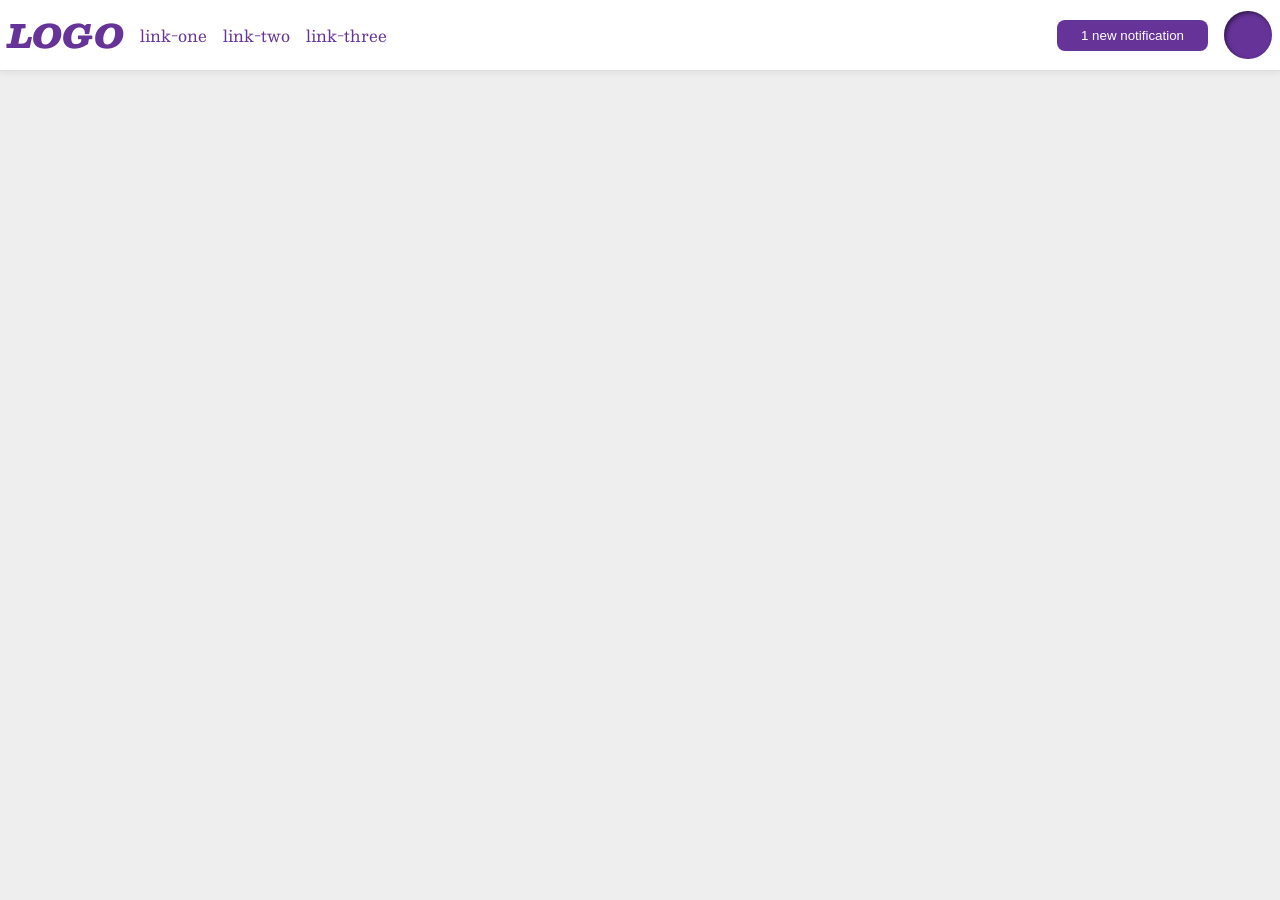
<file: foundations/flex/03-flex-header-2/index.html>
<!DOCTYPE html>
<html lang="en">
  <head>
    <meta charset="UTF-8">
    <meta http-equiv="X-UA-Compatible" content="IE=edge">
    <meta name="viewport" content="width=device-width, initial-scale=1.0">
    <title>Flex Header 2</title>
    <link rel="stylesheet" href="style.css">
  </head>
  <body>
    <div class="header">
      <div class="left-container">
        <div class="logo">
          LOGO
        </div>
        <ul class="links">
          <li><a href="https://google.com">link-one</a></li>
          <li><a href="https://google.com">link-two</a></li>
          <li><a href="https://google.com">link-three</a></li>
        </ul>
      </div>

      <div class="right-container">
        <button class="notifications">
          1 new notification
        </button>
        <div class="profile-image"></div>
      </div>

    </div>
  </body>
</html>
</file>
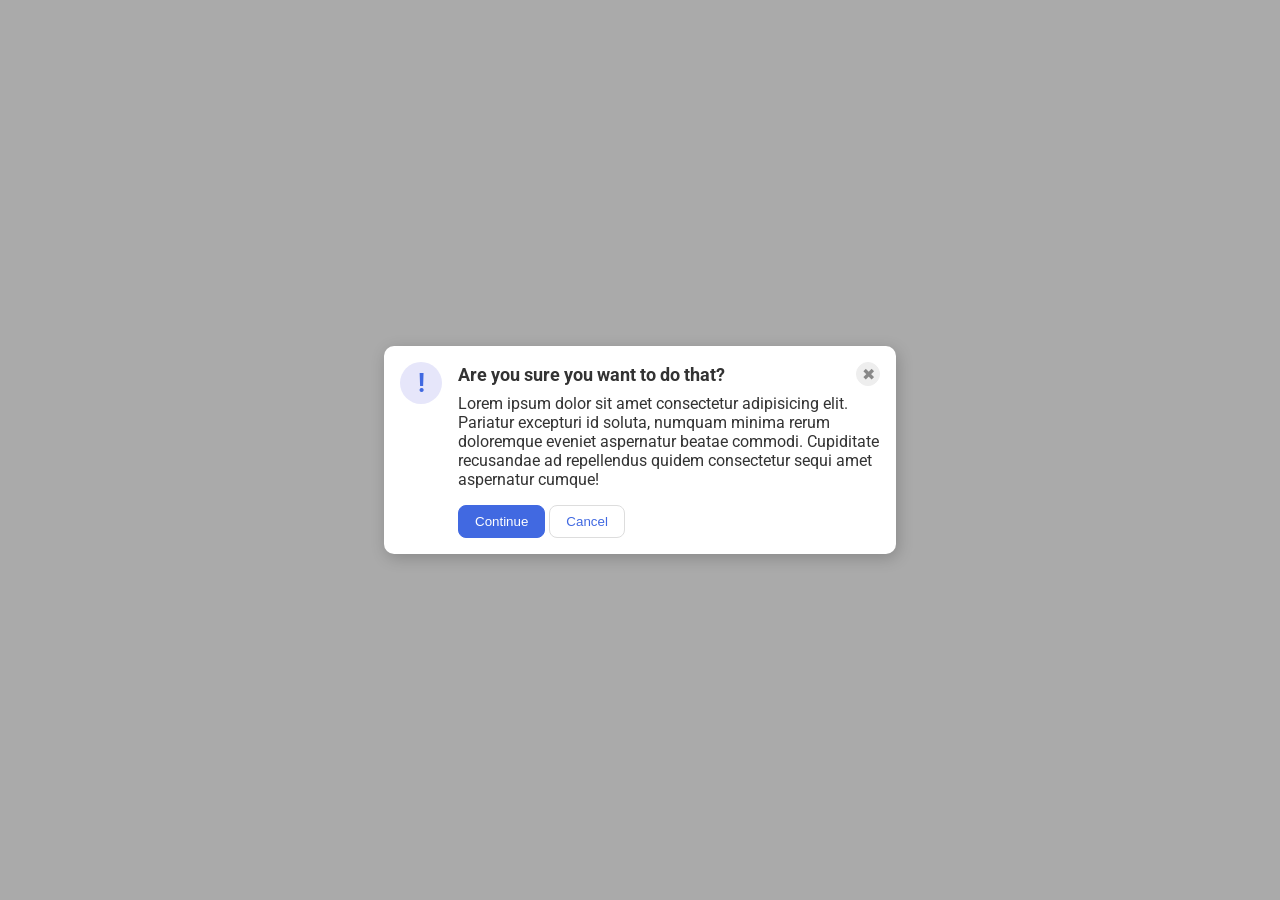
<file: foundations/flex/05-flex-modal/index.html>
<!DOCTYPE html>
<html lang="en">
  <head>
    <meta charset="UTF-8">
    <meta http-equiv="X-UA-Compatible" content="IE=edge">
    <meta name="viewport" content="width=device-width, initial-scale=1.0">
    <link rel="stylesheet" href="style.css">
    <title>Modal</title>
  </head>
  <body>
    <div class="modal">
      <div class="icon">!</div>
      
      <div class="content">
        <div class="header">Are you sure you want to do that?
          <button class="close-button">✖</button>
        </div>
        
        <div class="text">Lorem ipsum dolor sit amet consectetur adipisicing elit. Pariatur excepturi id soluta, numquam minima rerum doloremque eveniet aspernatur beatae commodi. Cupiditate recusandae ad repellendus quidem consectetur sequi amet aspernatur cumque!</div>
        <button class="continue">Continue</button>
        <button class="cancel">Cancel</button>
      </div>
    </div>

      
  </body>
</html>
</file>
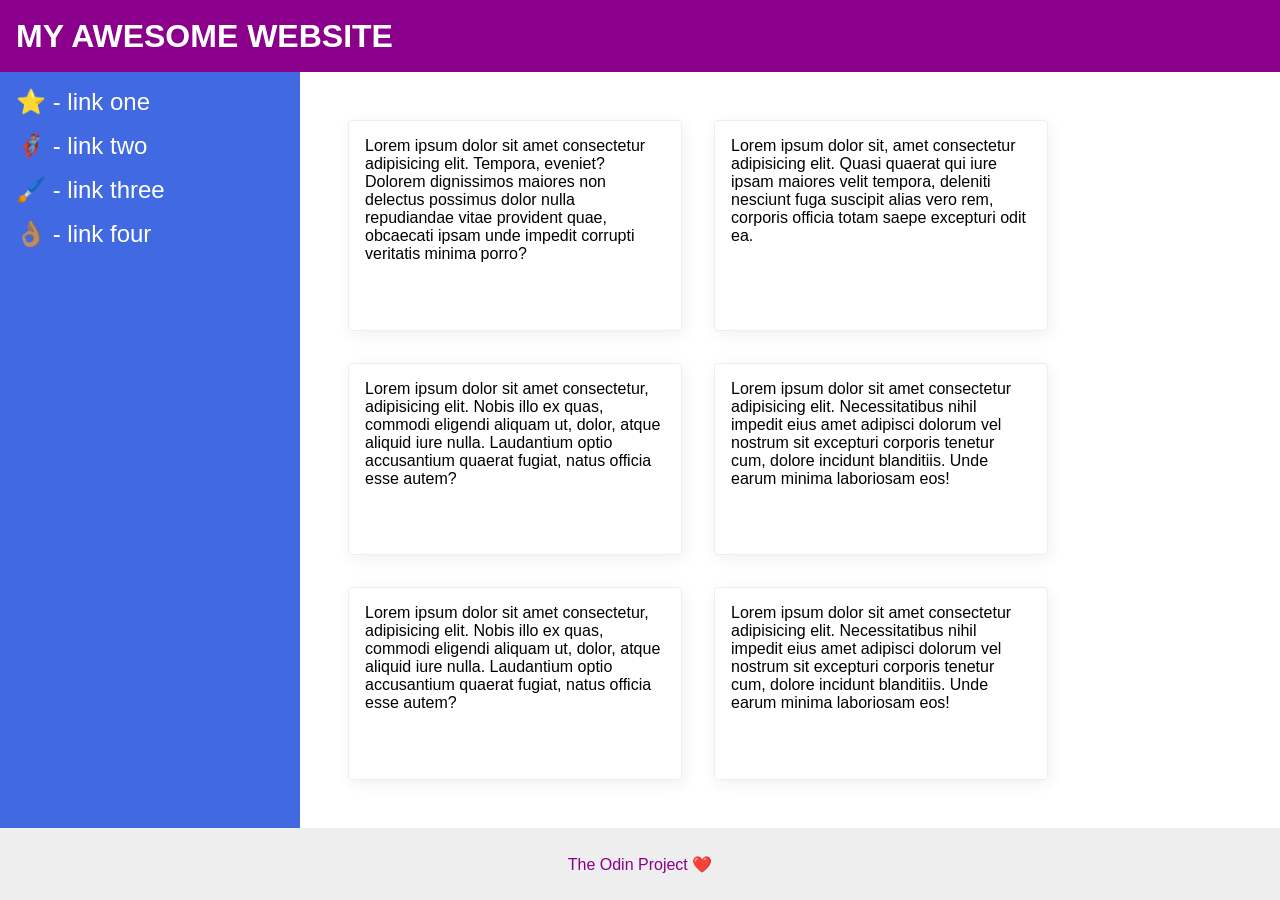
<file: foundations/flex/07-flex-layout-2/index.html>
<!DOCTYPE html>
<html lang="en">
  <head>
    <meta charset="UTF-8">
    <meta http-equiv="X-UA-Compatible" content="IE=edge">
    <meta name="viewport" content="width=device-width, initial-scale=1.0">
    <title>The Holy Grail</title>
    <link rel="stylesheet" href="style.css">
  </head>
  <body>
    <div class="header">
      MY AWESOME WEBSITE
    </div>
    
    <div class="body">
    <div class="sidebar">
      <ul>
        <li><a href="#">⭐ - link one</a></li>
        <li><a href="#">🦸🏽‍♂️ - link two</a></li>
        <li><a href="#">🖌️ - link three</a></li>
        <li><a href="#">👌🏽 - link four</a></li>
      </ul>
    </div>

    <div class="container">
      <div class="card">Lorem ipsum dolor sit amet consectetur adipisicing elit. Tempora, eveniet? Dolorem dignissimos maiores non delectus possimus dolor nulla repudiandae vitae provident quae, obcaecati ipsam unde impedit corrupti veritatis minima porro?</div>
      <div class="card">Lorem ipsum dolor sit, amet consectetur adipisicing elit. Quasi quaerat qui iure ipsam maiores velit tempora, deleniti nesciunt fuga suscipit alias vero rem, corporis officia totam saepe excepturi odit ea.</div>
      <div class="card">Lorem ipsum dolor sit amet consectetur, adipisicing elit. Nobis illo ex quas, commodi eligendi aliquam ut, dolor, atque aliquid iure nulla. Laudantium optio accusantium quaerat fugiat, natus officia esse autem?</div>
      <div class="card">Lorem ipsum dolor sit amet consectetur adipisicing elit. Necessitatibus nihil impedit eius amet adipisci dolorum vel nostrum sit excepturi corporis tenetur cum, dolore incidunt blanditiis. Unde earum minima laboriosam eos!</div>
      <div class="card">Lorem ipsum dolor sit amet consectetur, adipisicing elit. Nobis illo ex quas, commodi eligendi aliquam ut, dolor, atque aliquid iure nulla. Laudantium optio accusantium quaerat fugiat, natus officia esse autem?</div>
      <div class="card">Lorem ipsum dolor sit amet consectetur adipisicing elit. Necessitatibus nihil impedit eius amet adipisci dolorum vel nostrum sit excepturi corporis tenetur cum, dolore incidunt blanditiis. Unde earum minima laboriosam eos!</div>
    </div>  
  </div>
    <div class="footer">
      The Odin Project ❤️
    </div>
  </body>
</html>
</file>
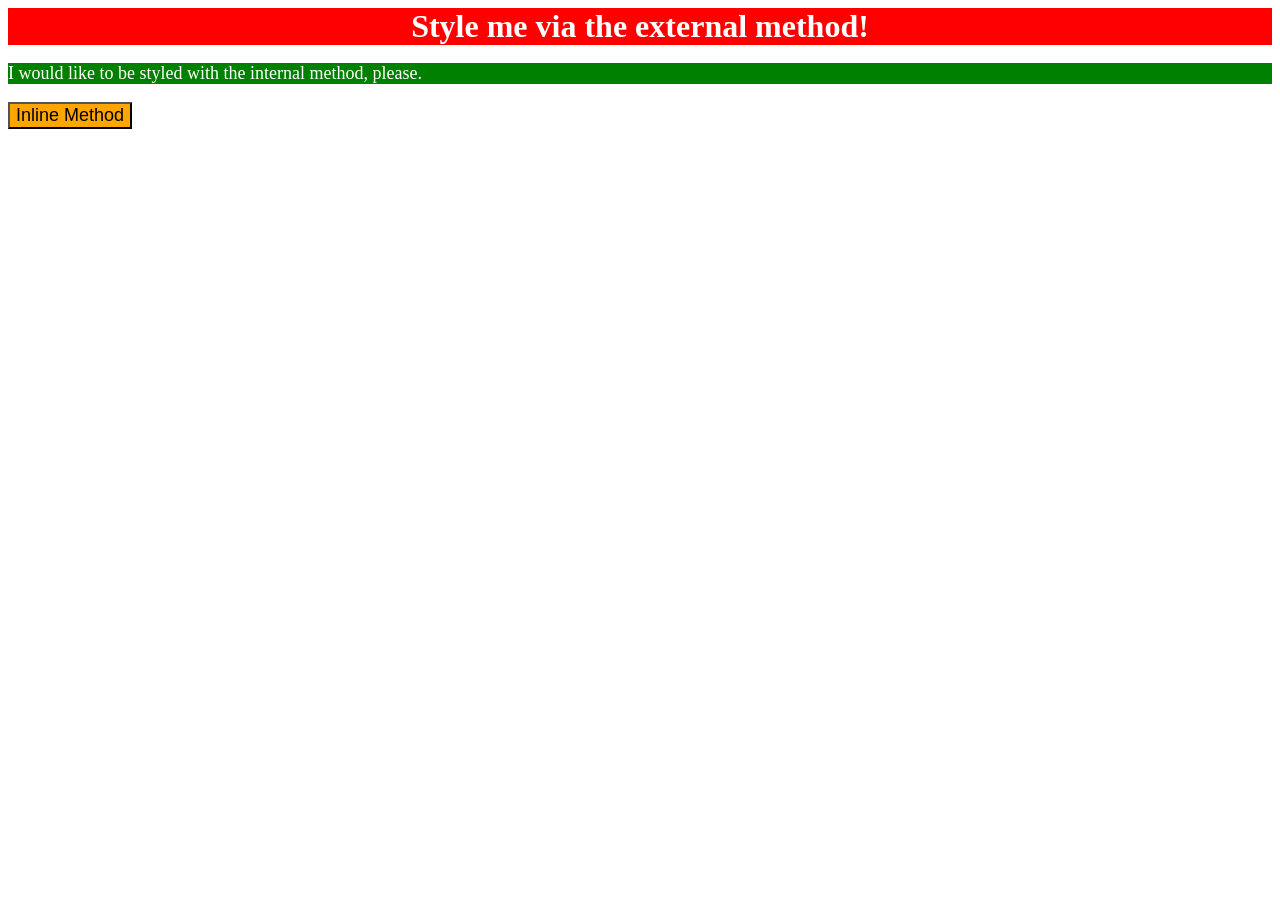
<file: foundations/intro-to-css/01-css-methods/index.html>
<!DOCTYPE html>
<html lang="en">
  <head>
    <meta charset="UTF-8">
    <meta http-equiv="X-UA-Compatible" content="IE=edge">
    <meta name="viewport" content="width=device-width, initial-scale=1.0">
    <title>Methods for Adding CSS</title>
    <link rel="stylesheet" href="styles.css">
    <style>
      p {
        color: white;
        background-color: green;
        font-size: 18px;
      }
    </style>
  </head>
  <body>
    <div>Style me via the external method!</div>
    <p>I would like to be styled with the internal method, please.</p>
    <button style="background-color: orange; font-size: 18px;">Inline Method</button>
  </body>
</html>
</file>
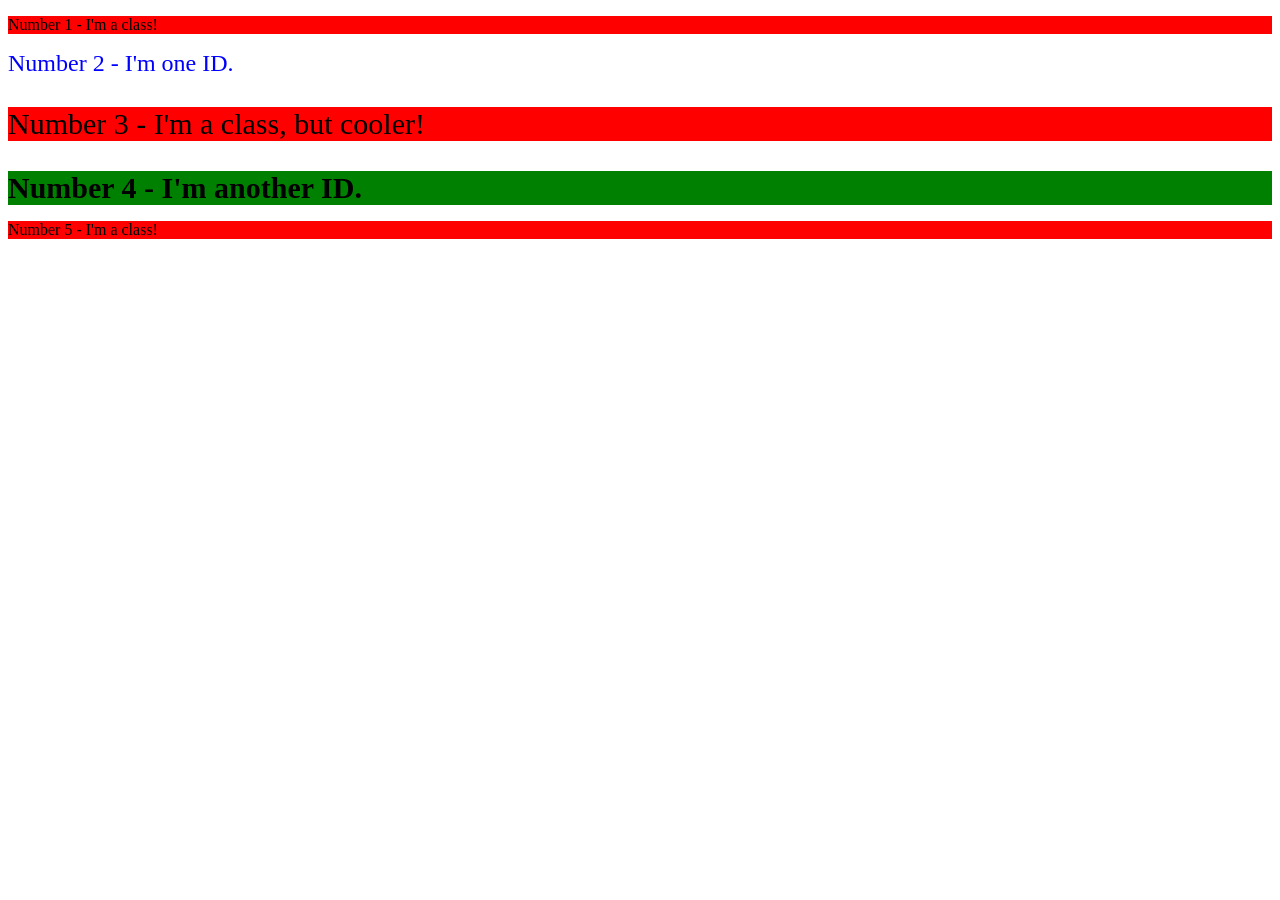
<file: foundations/intro-to-css/02-class-id-selectors/index.html>
<!DOCTYPE html>
<html lang="en">
  <head>
    <meta charset="UTF-8">
    <meta http-equiv="X-UA-Compatible" content="IE=edge">
    <meta name="viewport" content="width=device-width, initial-scale=1.0">
    <title>Class and ID Selectors</title>
    <link rel="stylesheet" href="style.css">
  </head>
  <body>
    <p class="odd">Number 1 - I'm a class!</p>
    <div id="two">Number 2 - I'm one ID.</div>
    <p class="cooler">Number 3 - I'm a class, but cooler!</p>
    <div id="four">Number 4 - I'm another ID.</div>
    <p class="odd">Number 5 - I'm a class!</p>
  </body>
</html>
</file>
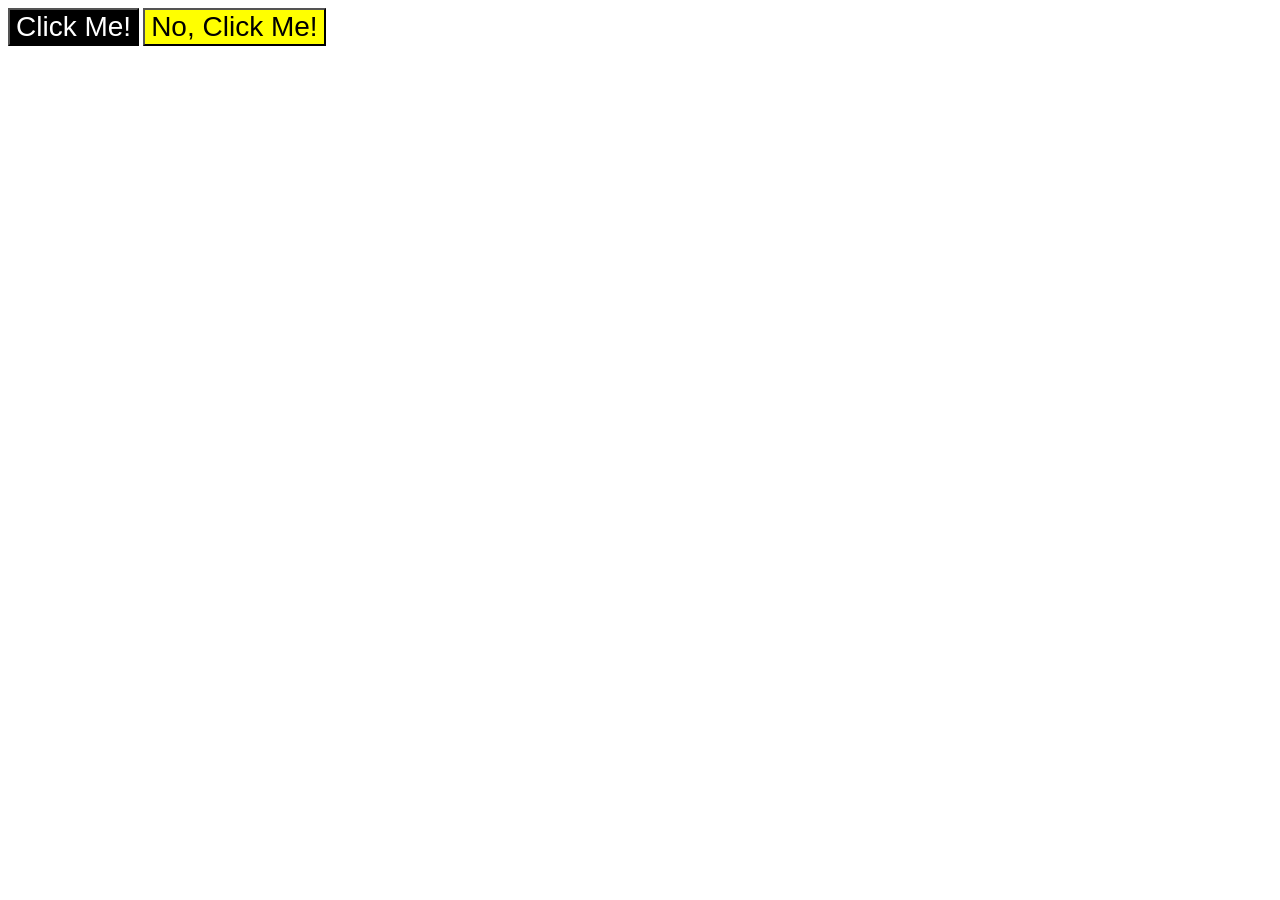
<file: foundations/intro-to-css/03-grouping-selectors/index.html>
<!DOCTYPE html>
<html lang="en">
  <head>
    <meta charset="UTF-8">
    <meta http-equiv="X-UA-Compatible" content="IE=edge">
    <meta name="viewport" content="width=device-width, initial-scale=1.0">
    <title>Grouping Selectors</title>
    <link rel="stylesheet" href="style.css">
  </head>
  <body>
    <button class="buttonOne">Click Me!</button>
    <button class="buttonTwo">No, Click Me!</button>
  </body>
</html>
</file>
<file: foundations/flex/03-flex-header-2/style.css>
/* this is some magical font-importing.  
you'll learn about it later. */
@import url('https://fonts.googleapis.com/css2?family=Besley:ital,wght@0,400;1,900&display=swap');

body {
  margin: 0;
  background: #eee;
  font-family: Besley, serif;
}

.header {
  background: white;
  border-bottom: 1px solid #ddd;
  box-shadow: 0 0 8px rgba(0,0,0,.1);

  display: flex;
  justify-content: space-between;
  padding: 8px;
}

.profile-image {
  background: rebeccapurple;
  box-shadow: inset 2px 2px 4px rgba(0,0,0,.5);
  border-radius: 50%;
  width: 48px;
  height: 48px;
}

.logo {
  color: rebeccapurple;
  font-size: 32px;
  font-weight: 900;
  font-style: italic;
}

button {
  border: none;
  border-radius: 8px;
  background: rebeccapurple;
  color: white;
  padding: 8px 24px;
}

a {
  /* this removes the line under our links */
  text-decoration: none;
  color: rebeccapurple;
}

ul {
  list-style-type: none;

  display: flex;
  margin: 0;
  padding: 0;
  gap: 16px;
}

.right-container, .left-container {
  display: flex;
  align-items: center;
  gap: 16px;
}
</file>
<file: foundations/flex/05-flex-modal/style.css>
@import url('https://fonts.googleapis.com/css2?family=Roboto:wght@400;700&display=swap');

html, body {
  height: 100%;
}

body {
  font-family: Roboto, sans-serif;
  margin: 0;
  background: #aaa;
  color: #333;
  /* I'll give you this one for free lol */
  display: flex;
  align-items: center;
  justify-content: center;
}

.modal {
  background: white;
  width: 480px;
  border-radius: 10px;
  box-shadow: 2px 4px 16px rgba(0,0,0,.2);
}

.icon {
  color: royalblue;
  font-size: 26px;
  font-weight: 700;
  background: lavender;
  width: 42px;
  height: 42px;
  border-radius: 50%;
  display: flex;
  align-items: center;
  justify-content: center;
}

.close-button {
  background: #eee;
  border-radius: 50%;
  color: #888;
  font-weight: 400;
  font-size: 16px;
  height: 24px;
  width: 24px;
  display: flex;
  align-items: center;
  justify-content: center;
  border: 1px solid #eee;
  padding: 0;
}

button {
  cursor: pointer;
  padding: 8px 16px;
  border-radius: 8px;
}

button.continue {
  background: royalblue;
  border: 1px solid royalblue;
  color: white;
}

button.cancel {
  background: white;
  border: 1px solid #ddd;
  color: royalblue;
}

/* solution */

.icon {
  flex-shrink: 0;
}

.modal {
  display: flex;
  gap: 16px;
  padding: 16px;
}  

.header {
  /* font-weight: bold; */
  display: flex;
  align-items: center;
  justify-content: space-between;
  font-size: 18px;
  font-weight: 700;
  margin-bottom: 8px;
}

.text {
  margin-bottom: 16px;
}
</file>
<file: foundations/flex/07-flex-layout-2/style.css>
body {
  font-family: -apple-system, BlinkMacSystemFont, 'Segoe UI', Roboto, Oxygen, Ubuntu, Cantarell, 'Open Sans', 'Helvetica Neue', sans-serif;
  margin: 0;
  min-height: 100vh;
}

.header {
  height: 72px;
  background: darkmagenta;
  color: white;
}

.footer {
  height: 72px;
  background: #eee;
  color: darkmagenta;
}

.sidebar {
  width: 300px;
  background: royalblue;
  box-sizing: border-box;
}

.card {
  border: 1px solid #eee;
  box-shadow: 2px 4px 16px rgba(0,0,0,.06);
  border-radius: 4px;
}

/* solution */
body {
  display: flex;
  flex-direction: column;
}

.body {
  display: flex;
  flex: 1;
}

.sidebar {
  flex-shrink: 0;
  padding: 16px;
}

ul {
  list-style: none;
  margin: 0;
  padding: 0;
}

a {
  text-decoration: none;
  color: white;  
  font-size: 24px;
}

li {
  margin-bottom: 16px;
}

.container {
  display: flex;
  padding: 48px;
  flex-wrap: wrap;
  gap: 32px;
}

.card {
  padding: 16px;
  width: 300px;
}

.footer {
  display: flex;
  align-items: center;
  justify-content: center;
}

.header {
  display: flex;
  align-items: center;
  padding: 0 16px;
  font-size: 32px;
  font-weight: 900;
}
</file>
<file: foundations/intro-to-css/01-css-methods/styles.css>
div {
    color: white;
    background-color: red;
    font-size: 32px;
    text-align: center;
    font-weight: bold;
}
</file>
<file: foundations/intro-to-css/02-class-id-selectors/style.css>
/* Add CSS Styling */
.odd {
    background-color: red;
}

.cooler {
    background-color: red;
    font-size: 30px;
}

#two {
    color: blue;
    font-size: x-large;
}

#four {
    background-color: green;
    font-size: 30px;
    font-weight: bolder;
}
</file>
<file: foundations/intro-to-css/03-grouping-selectors/style.css>
/* Add CSS Styling */
.buttonOne,
.buttonTwo {
    font-family: helvetica, "Times New Roman", sans-serif;
    font-size: 28px;
}

.buttonOne {
    color: white;
    background-color: black;
}

.buttonTwo {
    background-color: yellow;
}
</file>
